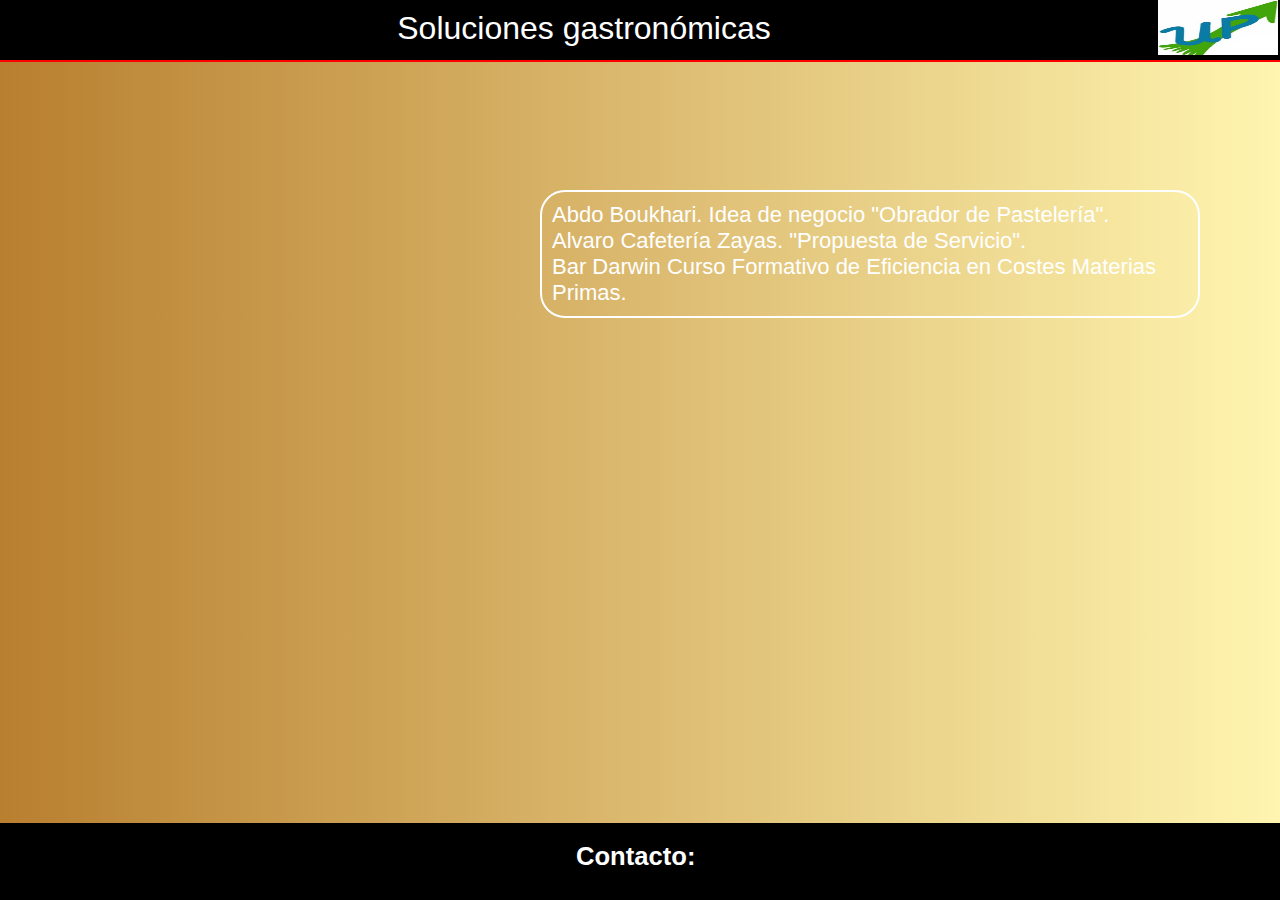
<file: clientes.html>
<!DOCTYPE html>
<html>
<head>
	<title>Soluciones gastron&oacutemicas</title>
	<link href="https://file.myfontastic.com/tc26fJHv8scB3d4vHQRRsV/icons.css" rel="stylesheet">
	<link rel="stylesheet" type="text/css" href="CSS/diseno.css">
	<link rel="shortcut icon" href="fotos Hosteleria/LOGO1001-1.jpg">

</head>
<body onload="cerrar()">
	<header>
		<label class="icon-menu"  id="icon-menu" onclick="mostrar()"></label>
		<a href="index.html" style="text-decoration: none; color: white;"><h1>Soluciones gastron&oacutemicas</h1></a>
		<img class="logo" src="fotos Hosteleria/LOGO1001-2.jpeg" width="120px" height="55px">
	</header>
	<div class="wrapper" id="wrapper">
	<div class="container-nav" id="container-nav">
		<div class="redes-close">
			<a href="#" style="text-decoration: none" onclick="twitter()"><label class="icon-twitter"></label></a>
			<a href="#" style="text-decoration: none" onclick="instagram()"><label class="icon-instagrem"></label></a>
			<a href="#" style="text-decoration: none" onclick="email()"><label class="icon-google-plus-square"></label></a>
			<a href="#" style="text-decoration: none" onclick="lugar()"><label class="icon-search"></label></a>
			<font class="close" id="close" onclick="cerrar()">X</font>
		</div>
			<ul>
				<li><a href="index.html">Inicio</a></li>
				<li><a href="historia.html">Nuestra historia</a></li>
				<li><a href="negocios.html">Cocinamos negocios</a></li>
				<li><a href="consultoria.html">Consultoria</a></li>
				<li><a href="clientes.html">Nuestros clientes</a></li>
				<li><a href="contacto.html">Contacto</a></li>
			</ul>
	</div>
	<div class="historia">
		Abdo Boukhari. Idea de negocio "Obrador de Pastelería".
		<br>Alvaro Cafetería Zayas. "Propuesta de Servicio".
		<br>Bar Darwin Curso Formativo de Eficiencia en Costes Materias
Primas.</div>
	<div class="footer">
	<h2>Contacto: </h2>
	<a href="#" style="text-decoration: none" onclick="twitter()"><label class="icon-twitter"></label></a>
	<a href="#" style="text-decoration: none" onclick="instagram()"><label class="icon-instagrem"></label></a>
	<a href="#" style="text-decoration: none" onclick="email()"><label class="icon-google-plus-square"></label></a>
	<a href="#" style="text-decoration: none" onclick="lugar()"><label class="icon-search"></label></a>
</div>
<script type="text/javascript" src="JS/nav.js"></script>
</body>

<script type="text/javascript">
	function twitter(){
    confirm("@SolucionesUp");
	}
	function instagram(){
		confirm("soluciones");
	}
	function email(){
		confirm("upsolucionesgastronomicas@gmail.com");
	}
	function lugar(){
		confirm("Complejo empresarial Atica. C/ Via de Dos Castillas N 33. Pozuelo de Alarcón. Madrid.")
	}
</script>

</body>
</html>
</file>
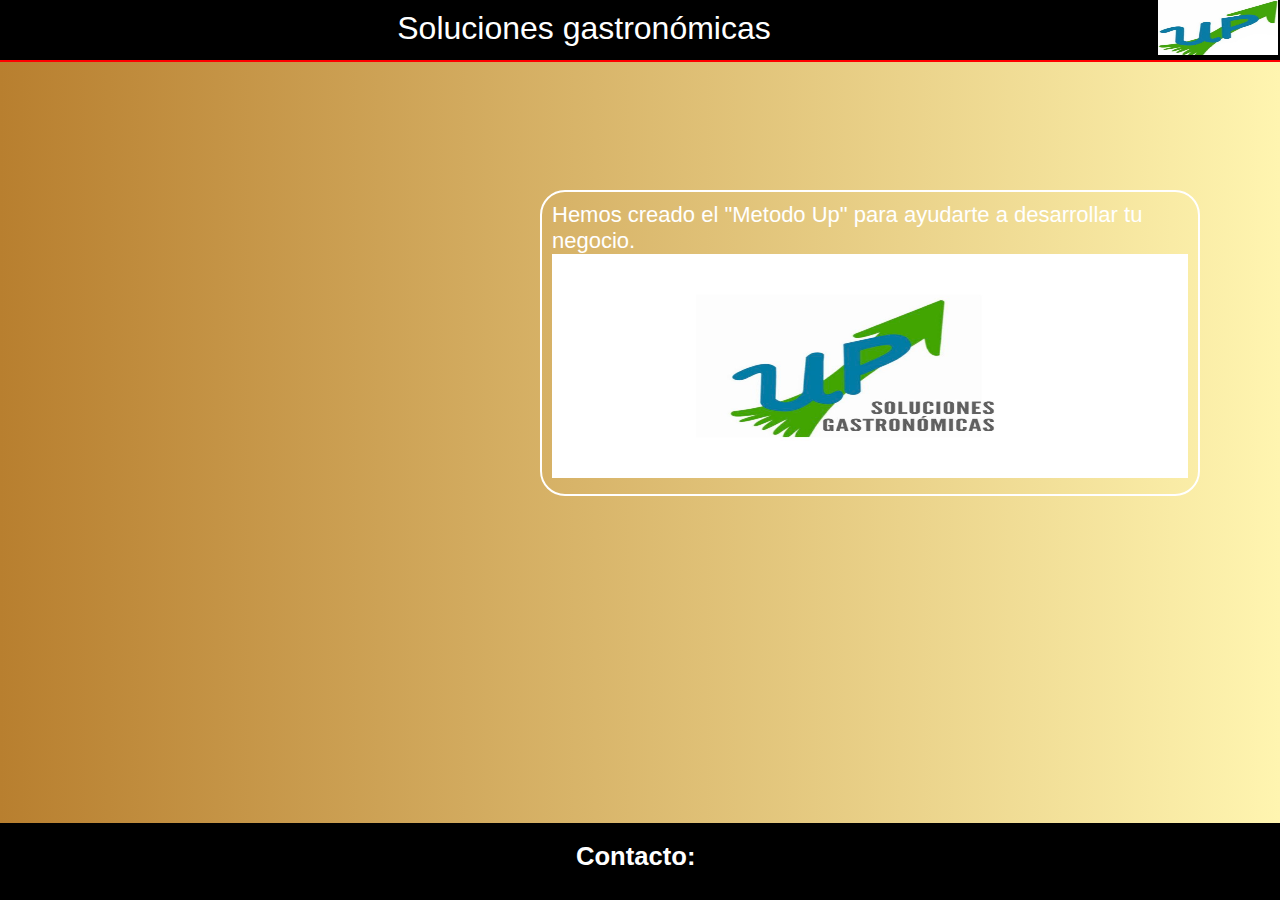
<file: consultoria.html>
<!DOCTYPE html>
<html>
<head>
	<title>Soluciones gastron&oacutemicas</title>
	<link href="https://file.myfontastic.com/tc26fJHv8scB3d4vHQRRsV/icons.css" rel="stylesheet">
	<link rel="stylesheet" type="text/css" href="CSS/diseno.css">
	<link rel="shortcut icon" href="fotos Hosteleria/LOGO1001-1.jpg">

</head>
<body onload="cerrar()">
	<header>
		<label class="icon-menu"  id="icon-menu" onclick="mostrar()"></label>
		<a href="index.html" style="text-decoration: none; color: white;"><h1>Soluciones gastron&oacutemicas</h1></a>
		<img class="logo" src="fotos Hosteleria/LOGO1001-2.jpeg" width="120px" height="55px">
	</header>
	<div class="wrapper" id="wrapper">
	<div class="container-nav" id="container-nav">
		<div class="redes-close">
			<a href="#" style="text-decoration: none" onclick="twitter()"><label class="icon-twitter"></label></a>
			<a href="#" style="text-decoration: none" onclick="instagram()"><label class="icon-instagrem"></label></a>
			<a href="#" style="text-decoration: none" onclick="email()"><label class="icon-google-plus-square"></label></a>
			<a href="#" style="text-decoration: none" onclick="lugar()"><label class="icon-search"></label></a>
			<font class="close" id="close" onclick="cerrar()">X</font>
		</div>
			<ul>
				<li><a href="index.html">Inicio</a></li>
				<li><a href="historia.html">Nuestra historia</a></li>
				<li><a href="negocios.html">Cocinamos negocios</a></li>
				<li><a href="consultoria.html">Consultoria</a></li>
				<li><a href="clientes.html">Nuestros clientes</a></li>
				<li><a href="contacto.html">Contacto</a></li>
			</ul>
	</div>
	<div class="historia">
		Hemos creado el "Metodo Up" para ayudarte a desarrollar tu
negocio.
<br><img src="fotos Hosteleria/LOGO1001.jpeg" width="100%" height="224px">
	</div>
	<div class="footer">
	<h2>Contacto: </h2>
	<a href="#" style="text-decoration: none" onclick="twitter()"><label class="icon-twitter"></label></a>
	<a href="#" style="text-decoration: none" onclick="instagram()"><label class="icon-instagrem"></label></a>
	<a href="#" style="text-decoration: none" onclick="email()"><label class="icon-google-plus-square"></label></a>
	<a href="#" style="text-decoration: none" onclick="lugar()"><label class="icon-search"></label></a>
</div>
<script type="text/javascript" src="JS/nav.js"></script>
</body>

<script type="text/javascript">
	function twitter(){
    confirm("@SolucionesUp");
	}
	function instagram(){
		confirm("soluciones");
	}
	function email(){
		confirm("upsolucionesgastronomicas@gmail.com");
	}
	function lugar(){
		confirm("Complejo empresarial Atica. C/ Via de Dos Castillas N 33. Pozuelo de Alarcón. Madrid.")
	}
</script>

</body>
</html>
</file>
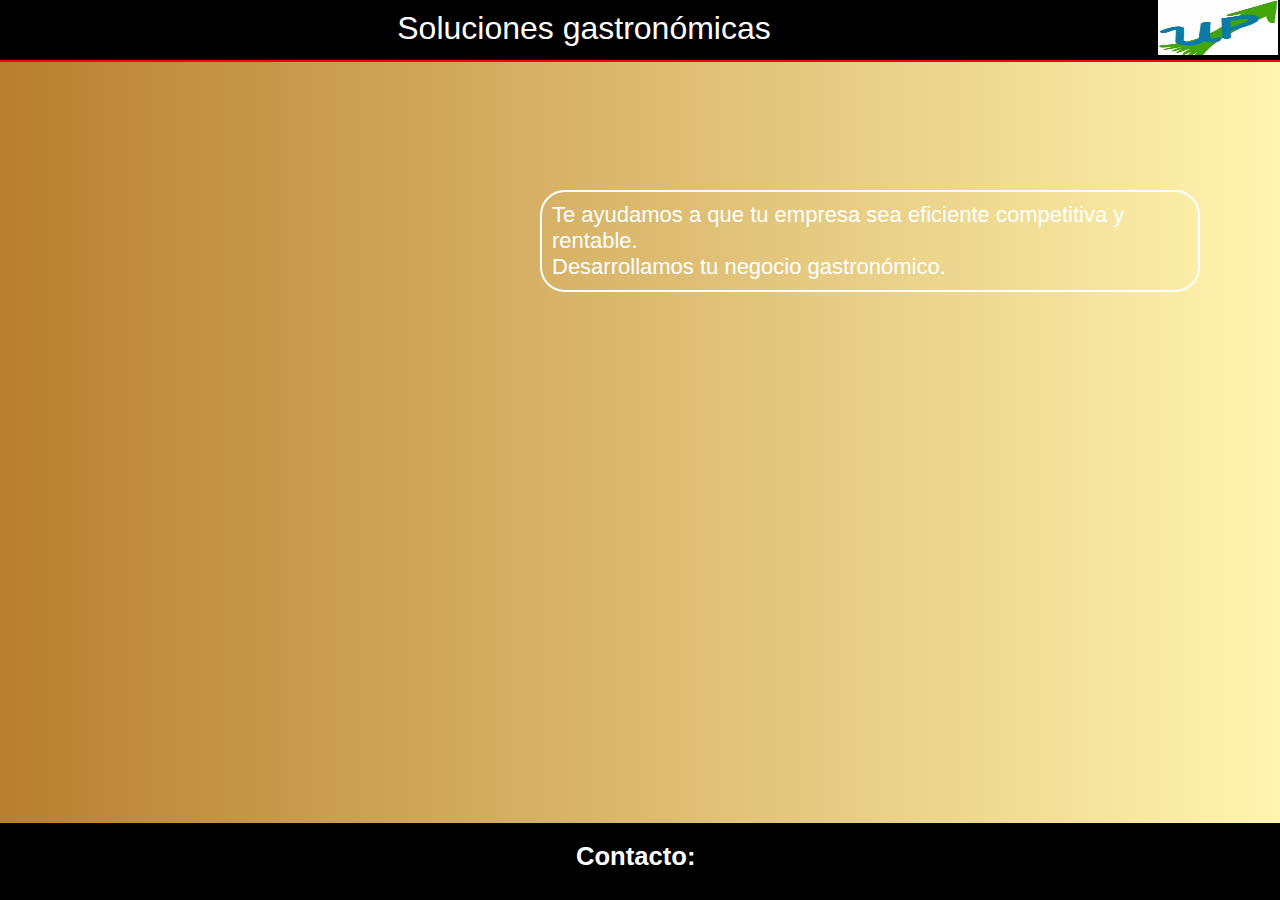
<file: contacto.hmtl.html>
<!DOCTYPE html>
<html>
<head>
	<title>Soluciones gastron&oacutemicas</title>
	<link href="https://file.myfontastic.com/tc26fJHv8scB3d4vHQRRsV/icons.css" rel="stylesheet">
	<link rel="stylesheet" type="text/css" href="CSS/diseno.css">
	<link rel="shortcut icon" href="fotos Hosteleria/LOGO1001-1.jpg">

</head>
<body onload="cerrar()">
	<header>
		<label class="icon-menu"  id="icon-menu" onclick="mostrar()"></label>
		<a href="index.html" style="text-decoration: none; color: white;"><h1>Soluciones gastron&oacutemicas</h1></a>
		<img class="logo" src="fotos Hosteleria/LOGO1001-2.jpeg" width="120px" height="55px">
	</header>
	<div class="wrapper" id="wrapper">
	<div class="container-nav" id="container-nav">
		<div class="redes-close">
			<a href="#" style="text-decoration: none" onclick="twitter()"><label class="icon-twitter"></label></a>
			<a href="#" style="text-decoration: none" onclick="instagram()"><label class="icon-instagrem"></label></a>
			<a href="#" style="text-decoration: none" onclick="email()"><label class="icon-google-plus-square"></label></a>
			<a href="#" style="text-decoration: none" onclick="lugar()"><label class="icon-search"></label></a>
			<font class="close" id="close" onclick="cerrar()">X</font>
		</div>
			<ul>
				<li><a href="index.html">Inicio</a></li>
				<li><a href="historia.html">Nuestra historia</a></li>
				<li><a href="negocios.html">Cocinamos negocios</a></li>
				<li><a href="consultoria.html">Consultoria</a></li>
				<li><a href="clientes.html">Nuestros clientes</a></li>
				<li><a href="contacto.html">Contacto</a></li>
			</ul>
	</div>
	<div class="historia">
		Te ayudamos a que tu empresa sea eficiente competitiva y
	rentable.<br>Desarrollamos tu negocio gastronómico.</div>
	<div class="footer">
	<h2>Contacto: </h2>
	<a href="#" style="text-decoration: none" onclick="twitter()"><label class="icon-twitter"></label></a>
	<a href="#" style="text-decoration: none" onclick="instagram()"><label class="icon-instagrem"></label></a>
	<a href="#" style="text-decoration: none" onclick="email()"><label class="icon-google-plus-square"></label></a>
	<a href="#" style="text-decoration: none" onclick="lugar()"><label class="icon-search"></label></a>
</div>
<script type="text/javascript" src="JS/nav.js"></script>
</body>

<script type="text/javascript">
	function twitter(){
    confirm("@SolucionesUp");
	}
	function instagram(){
		confirm("soluciones");
	}
	function email(){
		confirm("upsolucionesgastronomicas@gmail.com");
	}
	function lugar(){
		confirm("Complejo empresarial Atica. C/ Via de Dos Castillas N 33. Pozuelo de Alarcón. Madrid.")
	}
</script>

</body>
</html>
</file>
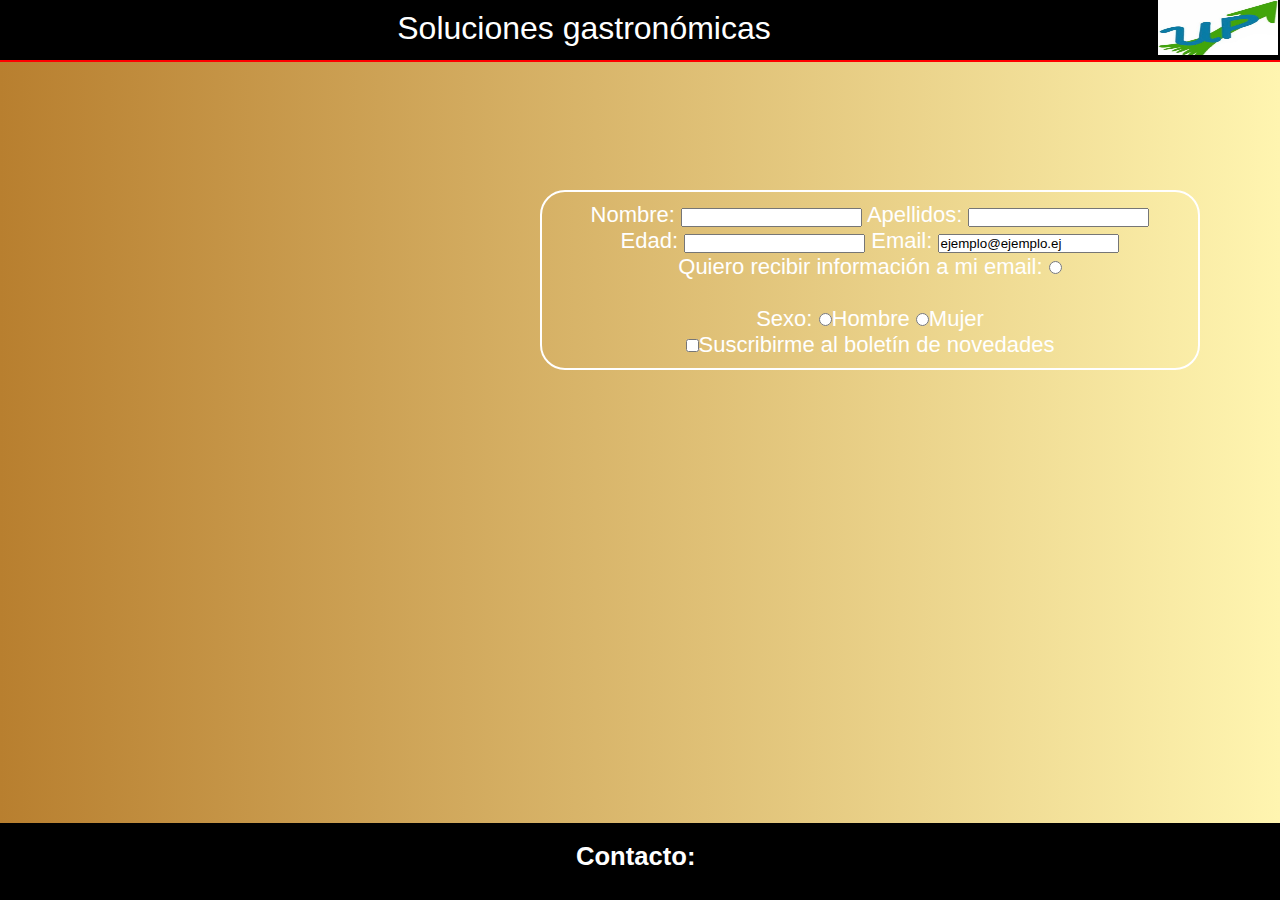
<file: contacto.html>
<!DOCTYPE html>
<html>
<head>
	<title>Soluciones gastron&oacutemicas</title>
	<link href="https://file.myfontastic.com/tc26fJHv8scB3d4vHQRRsV/icons.css" rel="stylesheet">
	<link rel="stylesheet" type="text/css" href="CSS/diseno.css">
	<link rel="shortcut icon" href="fotos Hosteleria/LOGO1001-1.jpg">

</head>
<body onload="cerrar()">
	<header>
		<label class="icon-menu"  id="icon-menu" onclick="mostrar()"></label>
		<a href="index.html" style="text-decoration: none; color: white;"><h1>Soluciones gastron&oacutemicas</h1></a>
		<img class="logo" src="fotos Hosteleria/LOGO1001-2.jpeg" width="120px" height="55px">
	</header>
	<div class="wrapper" id="wrapper">
	<div class="container-nav" id="container-nav">
		<div class="redes-close">
			<a href="#" style="text-decoration: none" onclick="twitter()"><label class="icon-twitter"></label></a>
			<a href="#" style="text-decoration: none" onclick="instagram()"><label class="icon-instagrem"></label></a>
			<a href="#" style="text-decoration: none" onclick="email()"><label class="icon-google-plus-square"></label></a>
			<a href="#" style="text-decoration: none" onclick="lugar()"><label class="icon-search"></label></a>
			<font class="close" id="close" onclick="cerrar()">X</font>
		</div>
			<ul>
				<li><a href="index.html">Inicio</a></li>
				<li><a href="historia.html">Nuestra historia</a></li>
				<li><a href="negocios.html">Cocinamos negocios</a></li>
				<li><a href="consultoria.html">Consultoria</a></li>
				<li><a href="clientes.html">Nuestros clientes</a></li>
				<li><a href="contacto.html">Contacto</a></li>
			</ul>
	</div>
	<div class="historia1">
		<form>
			Nombre: <input type="text" name="">
			Apellidos: <input type="text" name="">
			<br>Edad: <input type="text" name="">
			Email: <input type="email" name="" value="ejemplo@ejemplo.ej">
			<p>Quiero recibir informaci&oacuten a mi email: <input type="radio" name=""></p>
			<br>Sexo: <input type="radio" name="">Hombre
			<input type="radio" name="">Mujer
			<br><input type="checkbox" name="">Suscribirme al bolet&iacuten de novedades
		</form>
	</div>

	<div class="footer">
	<h2>Contacto: </h2>
	<a href="#" style="text-decoration: none" onclick="twitter()"><label class="icon-twitter"></label></a>
	<a href="#" style="text-decoration: none" onclick="instagram()"><label class="icon-instagrem"></label></a>
	<a href="#" style="text-decoration: none" onclick="email()"><label class="icon-google-plus-square"></label></a>
	<a href="#" style="text-decoration: none" onclick="lugar()"><label class="icon-search"></label></a>
</div>
<script type="text/javascript" src="JS/nav.js"></script>
</body>

<script type="text/javascript">
	function twitter(){
    confirm("@SolucionesUp");
	}
	function instagram(){
		confirm("soluciones");
	}
	function email(){
		confirm("upsolucionesgastronomicas@gmail.com");
	}
	function lugar(){
		confirm("Complejo empresarial Atica. C/ Via de Dos Castillas N 33. Pozuelo de Alarcón. Madrid.")
	}
</script>

</body>
</html>
</file>
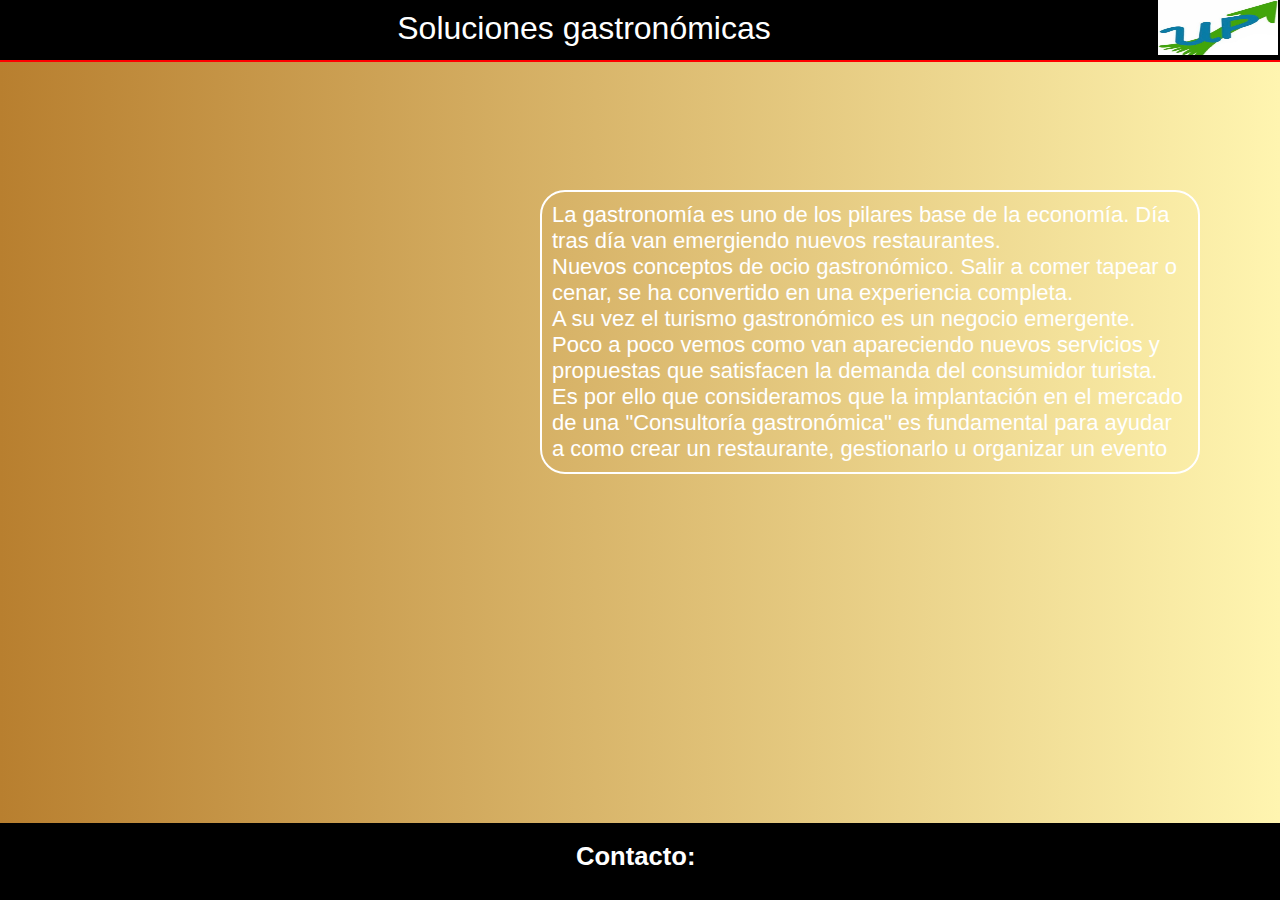
<file: historia.html>
<!DOCTYPE html>
<html>
<head>
	<title>Soluciones gastron&oacutemicas</title>
	<link href="https://file.myfontastic.com/tc26fJHv8scB3d4vHQRRsV/icons.css" rel="stylesheet">
	<link rel="stylesheet" type="text/css" href="CSS/diseno.css">
	<link rel="shortcut icon" href="fotos Hosteleria/LOGO1001-1.jpg">

</head>
<body onload="cerrar()">
	<header>
		<label class="icon-menu"  id="icon-menu" onclick="mostrar()"></label>
		<a href="index.html" style="text-decoration: none; color: white;"><h1>Soluciones gastron&oacutemicas</h1></a>
		<img class="logo" src="fotos Hosteleria/LOGO1001-2.jpeg" width="120px" height="55px">
	</header>
	<div class="wrapper" id="wrapper">
	<div class="container-nav" id="container-nav">
		<div class="redes-close">
			<a href="#" style="text-decoration: none" onclick="twitter()"><label class="icon-twitter"></label></a>
			<a href="#" style="text-decoration: none" onclick="instagram()"><label class="icon-instagrem"></label></a>
			<a href="#" style="text-decoration: none" onclick="email()"><label class="icon-google-plus-square"></label></a>
			<a href="#" style="text-decoration: none" onclick="lugar()"><label class="icon-search"></label></a>
			<font class="close" id="close" onclick="cerrar()">X</font>
		</div>
			<ul>
				<li><a href="index.html">Inicio</a></li>
				<li><a href="historia.html">Nuestra historia</a></li>
				<li><a href="negocios.html">Cocinamos negocios</a></li>
				<li><a href="consultoria.html">Consultoria</a></li>
				<li><a href="clientes.html">Nuestros clientes</a></li>
				<li><a href="contacto.html">Contacto</a></li>
			</ul>
	</div>
	<div class="historia">
		La gastronomía es uno de los pilares base de la economía.
	Día tras día van emergiendo nuevos restaurantes. <br>Nuevos
	conceptos de ocio gastronómico. Salir a comer tapear o
	cenar, se ha convertido en una experiencia completa. <br>A su
	vez el turismo gastronómico es un negocio emergente. Poco
	a poco vemos como van apareciendo nuevos servicios y
	propuestas que satisfacen la demanda del consumidor
	turista.
	<br>Es por ello que consideramos que la implantación en el
	mercado de una "Consultoría gastronómica" es fundamental
	para ayudar a como crear un restaurante, gestionarlo u
	organizar un evento</div>
	<div class="footer">
	<h2>Contacto: </h2>
	<a href="#" style="text-decoration: none" onclick="twitter()"><label class="icon-twitter"></label></a>
	<a href="#" style="text-decoration: none" onclick="instagram()"><label class="icon-instagrem"></label></a>
	<a href="#" style="text-decoration: none" onclick="email()"><label class="icon-google-plus-square"></label></a>
	<a href="#" style="text-decoration: none" onclick="lugar()"><label class="icon-search"></label></a>
</div>
<script type="text/javascript" src="JS/nav.js"></script>
</body>

<script type="text/javascript">
	function twitter(){
    confirm("@SolucionesUp");
	}
	function instagram(){
		confirm("soluciones");
	}
	function email(){
		confirm("upsolucionesgastronomicas@gmail.com");
	}
	function lugar(){
		confirm("Complejo empresarial Atica. C/ Via de Dos Castillas N 33. Pozuelo de Alarcón. Madrid.")
	}
</script>

</body>
</html>
</file>
<file: CSS/diseno.css>
*{
	margin: 0;
	padding: 0;
	font-family: sans-serif;
}
header{
	height: 60px;
	background: black;
	border-bottom: 2px solid red;
	display: flex;
	justify-content: space-between;
	color: white;
	right: 0vw;
}
.logo{
	margin-right: 2px;
}
.icon-menu{
	font-size: 30px;
	margin-top: 15px;
	margin-left: 10px;
	color:white;
}
header h1{
	font-weight: 100;
	margin-top: 10px;
}

body{
	background: -webkit-linear-gradient(right ,#fff5b0,#B87F2F);
}

.wrapper{
	width: 100%;
	max-width: 1200px;
	transition: 300ms;
}

.container-nav{
	width: 100%;
	height: 100vh;
	background: -webkit-linear-gradient(left bottom,green,skyblue);
	opacity: .9;
	position: fixed;
	top: 0;
	left: 0;
	transition: all 300ms;
	z-index: 100;
}

.redes-close{
	margin-top: 20px;
	margin-left: 20px;
}

.redes-close label{
	font-size: 26px;
	margin: 6px;
	color: black;
}

.redes-close font{
	position: absolute;
	right: 20px;
	color: black;
	font-size: 30px;
	cursor: pointer;
	transition: all 300ms;
}

.redes-close font:hover{
	transform: rotate(180deg);

}

.container-nav ul{
	margin-top: 40px;
	margin-left: 20px;
	list-style: none;
}

.cotainer-nav ul li{
	padding: 10px;
}

.container-nav ul li a{
	color: white;
	text-decoration: none;
	margin-left: 10px;
	font-size: 28px;
	position: relative;
}

.container-nav ul li a:before{
	content: ' ';
	bottom: 0px;
	position: absolute;
	width: 50px;
	height: 2px;
	background: white;
	transition: all 300ms;
}

.container-nav ul li a:hover:before{
	width: 120%;
}
label{
	cursor: pointer;
}
audio:first-of-type {
	position: fixed;
	top: 5vw;
	right: 0vw;	
	width: 19vw;
	z-index: 10;
}


.section{
padding-top: 100px;
text-align: center;
transform: scale(.99);
margin-left: 35%;
margin-right: 15%;
}
table img:hover{
	-webkit-transform:scale(1.3);
	transform:scale(1.15);
}
table img{
	overflow: hidden;
}

.visor{
	bottom: 1vw;
}
.historia{
	padding: 10px;
	border: 2px white solid;
	border-radius: 25px;
	text-align: left;
	color:white;
	font-size: 22px;
	margin-top: 128px;
	margin-left: 45%;
}

.historia1{
	padding: 10px;
	border: 2px white solid;
	border-radius: 25px;
	text-align: center; 
	color:white;
	font-size: 22px;
	margin-top: 128px;
	margin-left: 45%;
}
.footer {
	width: 150%;
	position: absolute;
	bottom: 0vw;
	height:6vw;
	background-color: black;
}
.footer label {
	margin-top: 2vw;
	text-align: center;
	font-size: 1.6vw;
	color: white;
	background: black;
}
.footer h2 {
	bottom: 0vw;
	margin-left: 45vw;
	padding-top: 1.5vw;
	font-size: 2vw;
	color: white;
	background: black;
}
.footer a:first-of-type {
	margin-left: 41vw; 
	background: black;
}
.footer a {
	margin-left: 2vw;
	bottom: 0vw;
	background: black;
}
</file>
